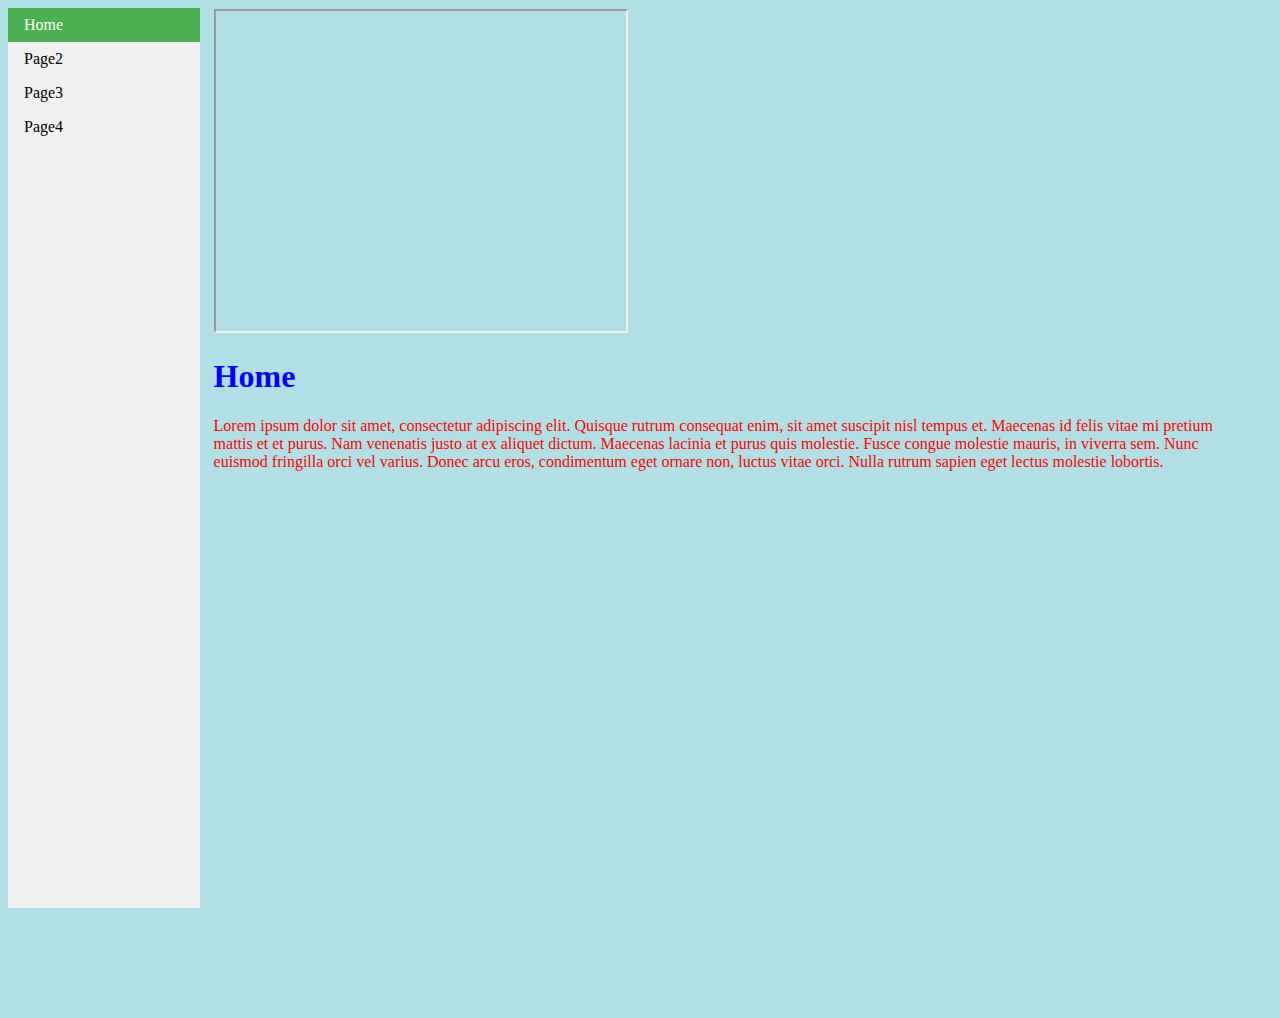
<file: index.html>
﻿<!DOCTYPE html>
<html>
<head>
<link rel="stylesheet" href="styles.css">
    <meta charset="utf-8" />
    <title>Home</title>
</head>
<body>
<ul>
  <li><a class="active" href="index.html">Home</a></li>
  <li><a href="page2.html">Page2</a></li>
  <li><a href="page3.html">Page3</a></li>
  <li><a href="page4.html">Page4</a></li>
</ul>

<div style="margin-left:15%;padding:1px 16px;height:1000px;">
<iframe width="410" height="320" src="https://www.youtube.com/embed/tgbNymZ7vqY">
</iframe>

    <h1>Home</h1>
    <p>
        Lorem ipsum dolor sit amet, consectetur adipiscing elit. Quisque rutrum consequat enim, sit amet suscipit nisl tempus et. Maecenas id felis vitae mi pretium mattis et et purus. Nam venenatis justo at ex aliquet dictum. Maecenas lacinia et purus quis molestie. Fusce congue molestie mauris, in viverra sem. Nunc euismod fringilla orci vel varius. Donec arcu eros, condimentum eget ornare non, luctus vitae orci. Nulla rutrum sapien eget lectus molestie lobortis.
    </p>
</div>
</body>
</html>
</file>
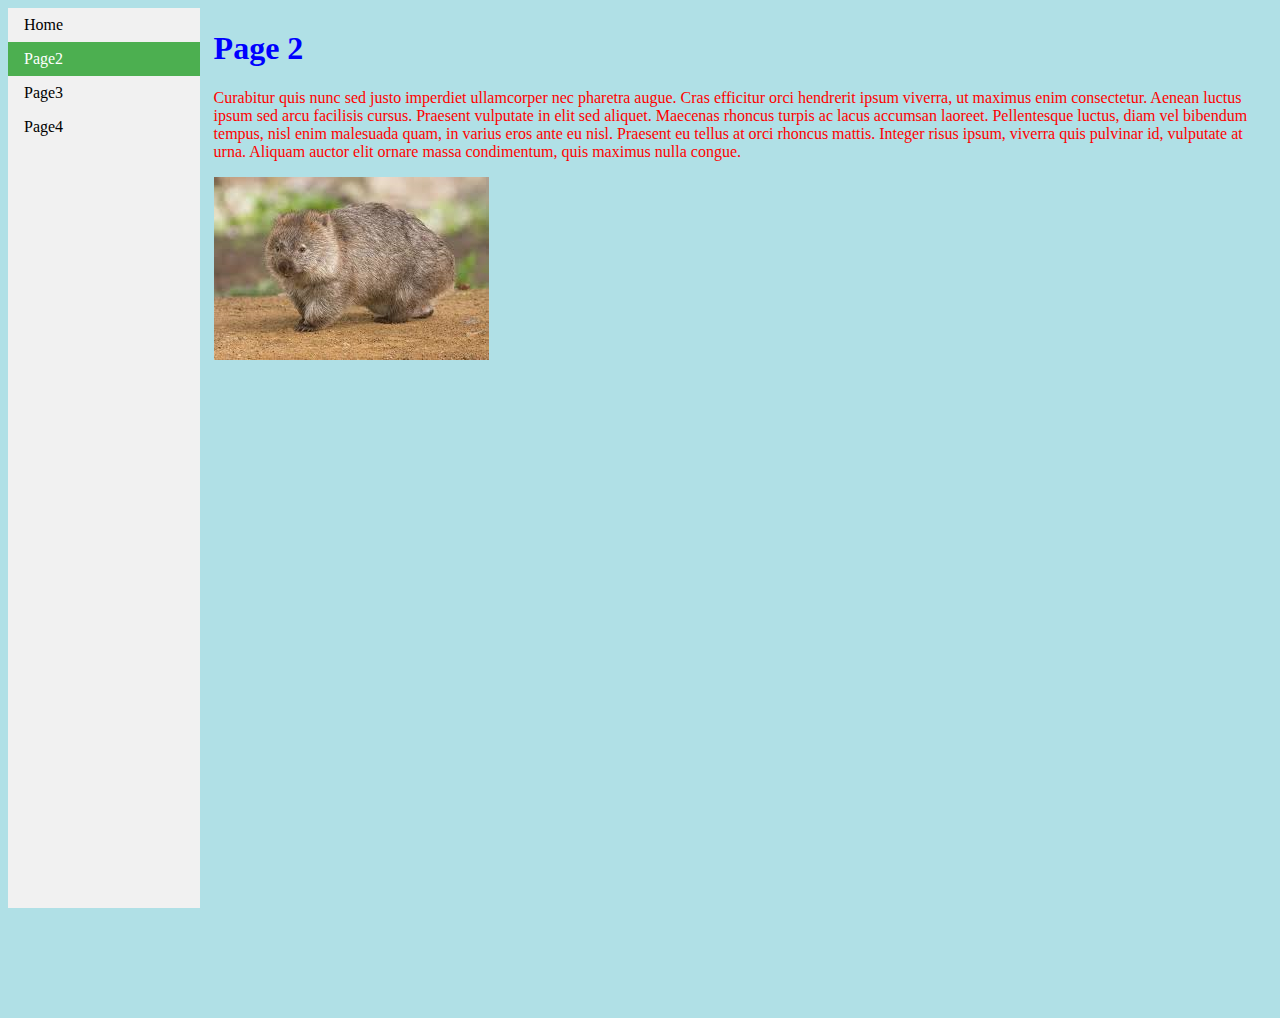
<file: page2.html>
﻿<!DOCTYPE html>
<html>
<head>
<link rel="stylesheet" href="styles.css">
    <meta charset="utf-8" />
    <title>Page 2</title>
</head>
<body>
<ul>
  <li><a href="index.html">Home</a></li>
  <li><a class="active" href="page2.html">Page2</a></li>
  <li><a href="page3.html">Page3</a></li>
  <li><a href="page4.html">Page4</a></li>
</ul>

<div style="margin-left:15%;padding:1px 16px;height:1000px;">
    <h1>Page 2</h1>
    <p>
        Curabitur quis nunc sed justo imperdiet ullamcorper nec pharetra augue. Cras efficitur orci hendrerit ipsum viverra, ut maximus enim consectetur. Aenean luctus ipsum sed arcu facilisis cursus. Praesent vulputate in elit sed aliquet. Maecenas rhoncus turpis ac lacus accumsan laoreet. Pellentesque luctus, diam vel bibendum tempus, nisl enim malesuada quam, in varius eros ante eu nisl. Praesent eu tellus at orci rhoncus mattis. Integer risus ipsum, viverra quis pulvinar id, vulputate at urna. Aliquam auctor elit ornare massa condimentum, quis maximus nulla congue.
    </p>
	<img src="wombat.png">
</div>
</body>
</html>
</file>
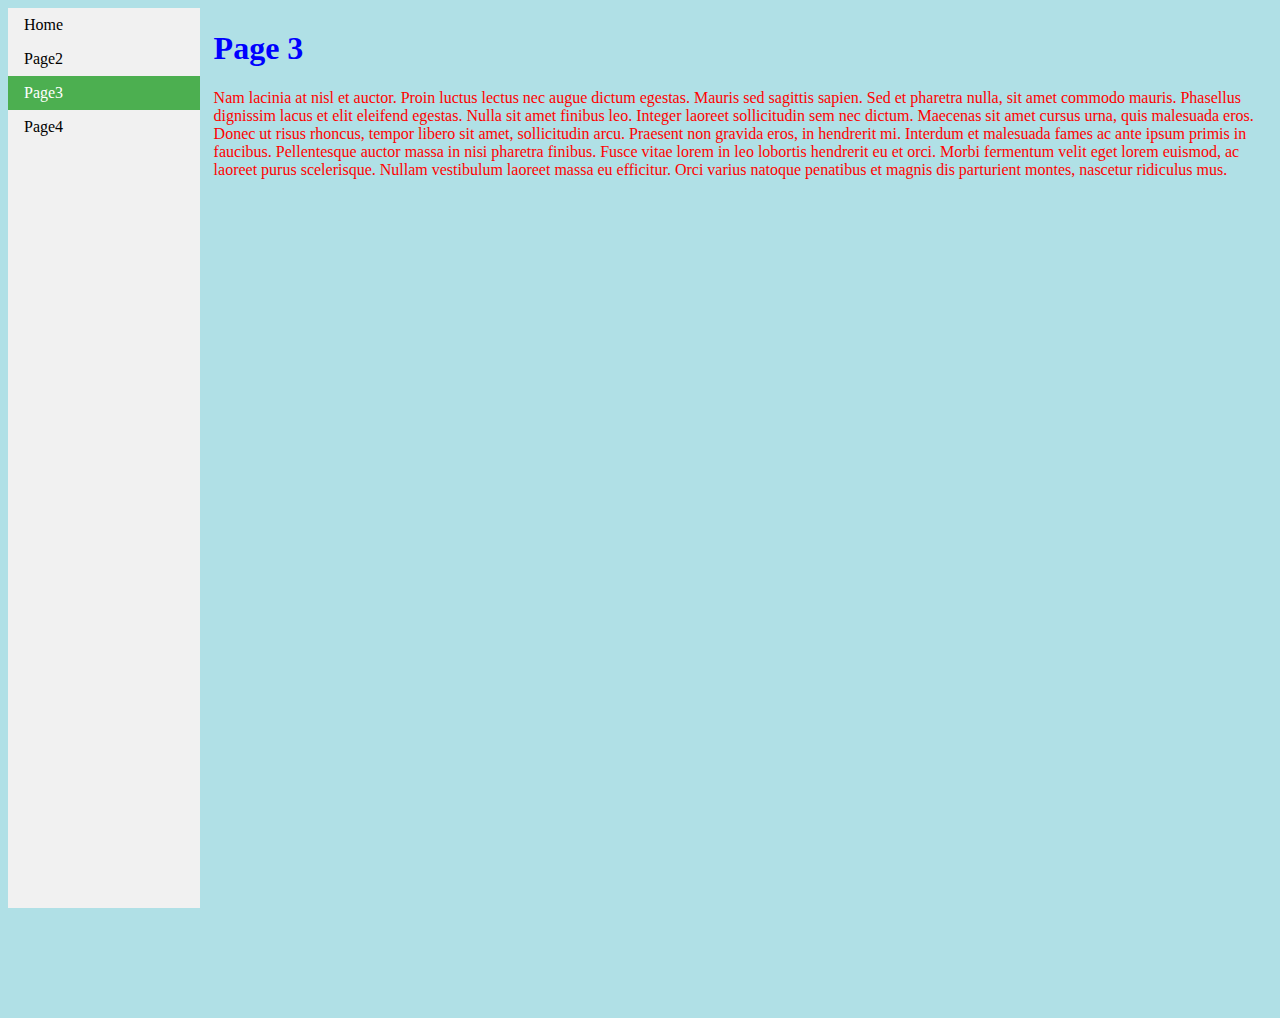
<file: page3.html>
﻿<!DOCTYPE html>
<html>
<head>
<link rel="stylesheet" href="styles.css">
    <meta charset="utf-8" />
    <title>Page 3</title>
</head>
<body>
<ul>
  <li><a href="index.html">Home</a></li>
  <li><a href="page2.html">Page2</a></li>
  <li><a class="active" href="page3.html">Page3</a></li>
  <li><a href="page4.html">Page4</a></li>
</ul>

<div style="margin-left:15%;padding:1px 16px;height:1000px;">
    <h1>Page 3</h1>
    <p>
        Nam lacinia at nisl et auctor. Proin luctus lectus nec augue dictum egestas. Mauris sed sagittis sapien. Sed et pharetra nulla, sit amet commodo mauris. Phasellus dignissim lacus et elit eleifend egestas. Nulla sit amet finibus leo. Integer laoreet sollicitudin sem nec dictum. Maecenas sit amet cursus urna, quis malesuada eros. Donec ut risus rhoncus, tempor libero sit amet, sollicitudin arcu. Praesent non gravida eros, in hendrerit mi. Interdum et malesuada fames ac ante ipsum primis in faucibus. Pellentesque auctor massa in nisi pharetra finibus. Fusce vitae lorem in leo lobortis hendrerit eu et orci. Morbi fermentum velit eget lorem euismod, ac laoreet purus scelerisque. Nullam vestibulum laoreet massa eu efficitur. Orci varius natoque penatibus et magnis dis parturient montes, nascetur ridiculus mus.
    </p>
</div>
</body>
</html>
</file>
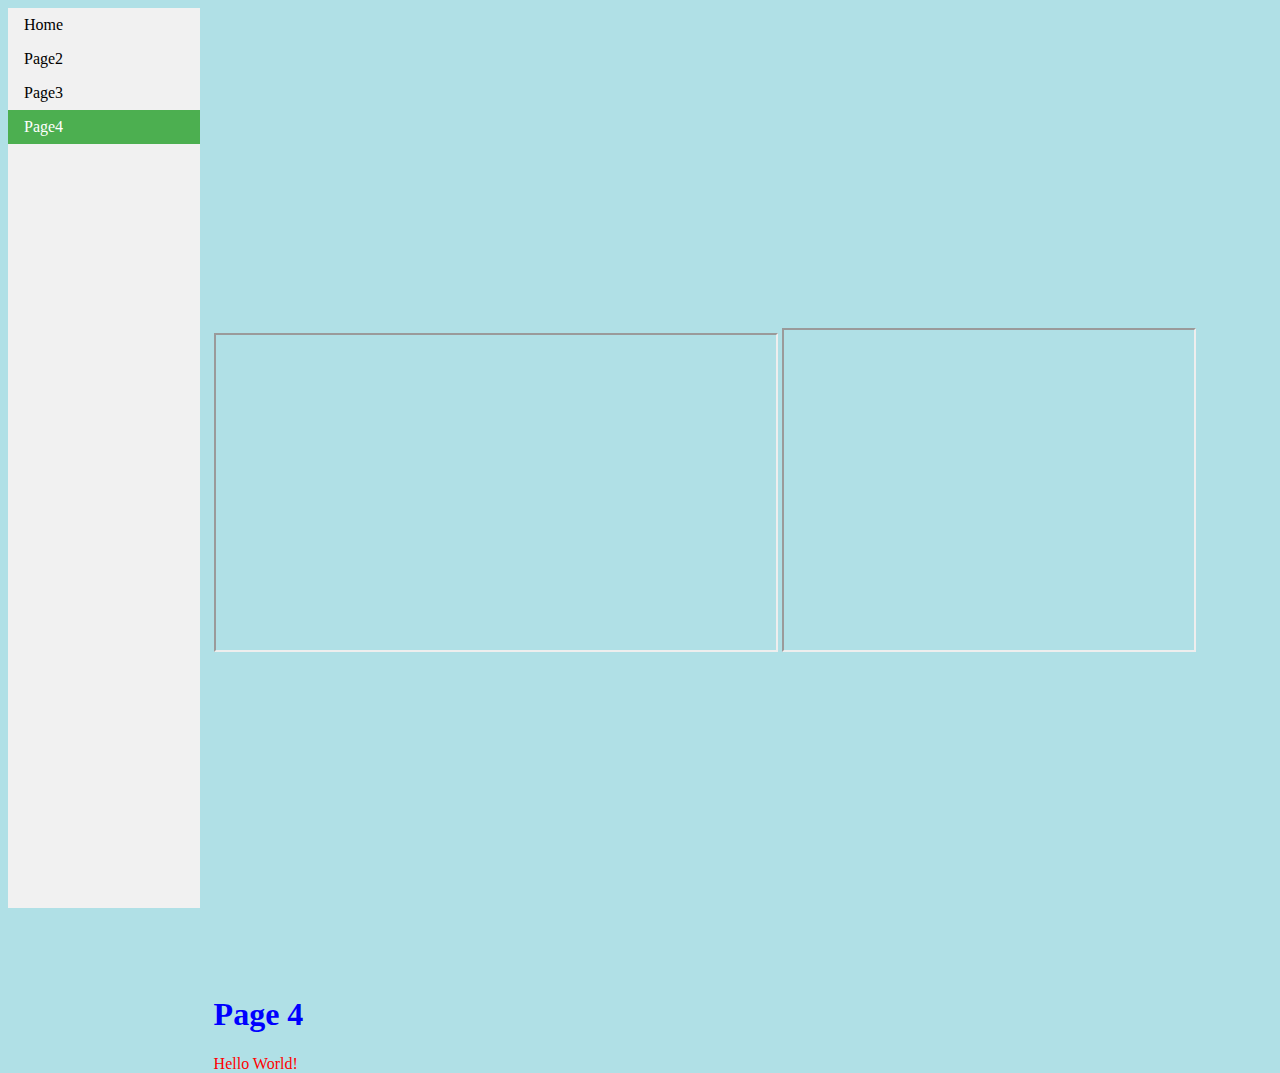
<file: page4.html>
﻿<!DOCTYPE html>
<html>
<head>
<link rel="stylesheet" href="styles.css">
    <meta charset="utf-8" />
    <title>Page 4</title>
</head>
<body>
<ul>
  <li><a href="index.html">Home</a></li>
  <li><a href="page2.html">Page2</a></li>
  <li><a href="page3.html">Page3</a></li>
  <li><a class="active" href="page4.html">Page4</a></li>
</ul>

<div style="margin-left:15%;padding:1px 16px;height:1000px;">
<iframe width="560" height="315" src="https://www.youtube.com/embed/tRGSXLT2mGY" frameborder="0" allow="accelerometer; autoplay; clipboard-write; encrypted-media; gyroscope; picture-in-picture" allowfullscreen>
</iframe>
<iframe width="560" height="315" src="https://www.youtube.com/embed/4rhW7JAAWEI?start=17390">
</iframe>
<iframe width="410" height="320" src="https://www.youtube.com/embed/tRGSXLT2mGY">
</iframe>
<iframe width="560" height="315" src="https://www.youtube.com/embed/x-d0LUTka4s" frameborder="0" allow="accelerometer; autoplay; clipboard-write; encrypted-media; gyroscope; picture-in-picture" allowfullscreen></iframe>
    <h1>Page 4</h1>
    <p>
        Hello World!
    </p>
</div>
</body>
</html>
</file>
<file: styles.css>
body {
  background-color: powderblue;
}
h1 {
  color: blue;
}
p {
  color: red;
} 
ul {
  list-style-type: none;
  margin: 0;
  padding: 0;
  width: 15%;
  background-color: #f1f1f1;
  position: fixed;
  height: 100%;
  overflow: auto;
}

li a {
  display: block;
  color: #000;
  padding: 8px 16px;
  text-decoration: none;
}

li a.active {
  background-color: #4CAF50;
  color: white;
}

li a:hover:not(.active) {
  background-color: #555;
  color: white;
}
</file>
